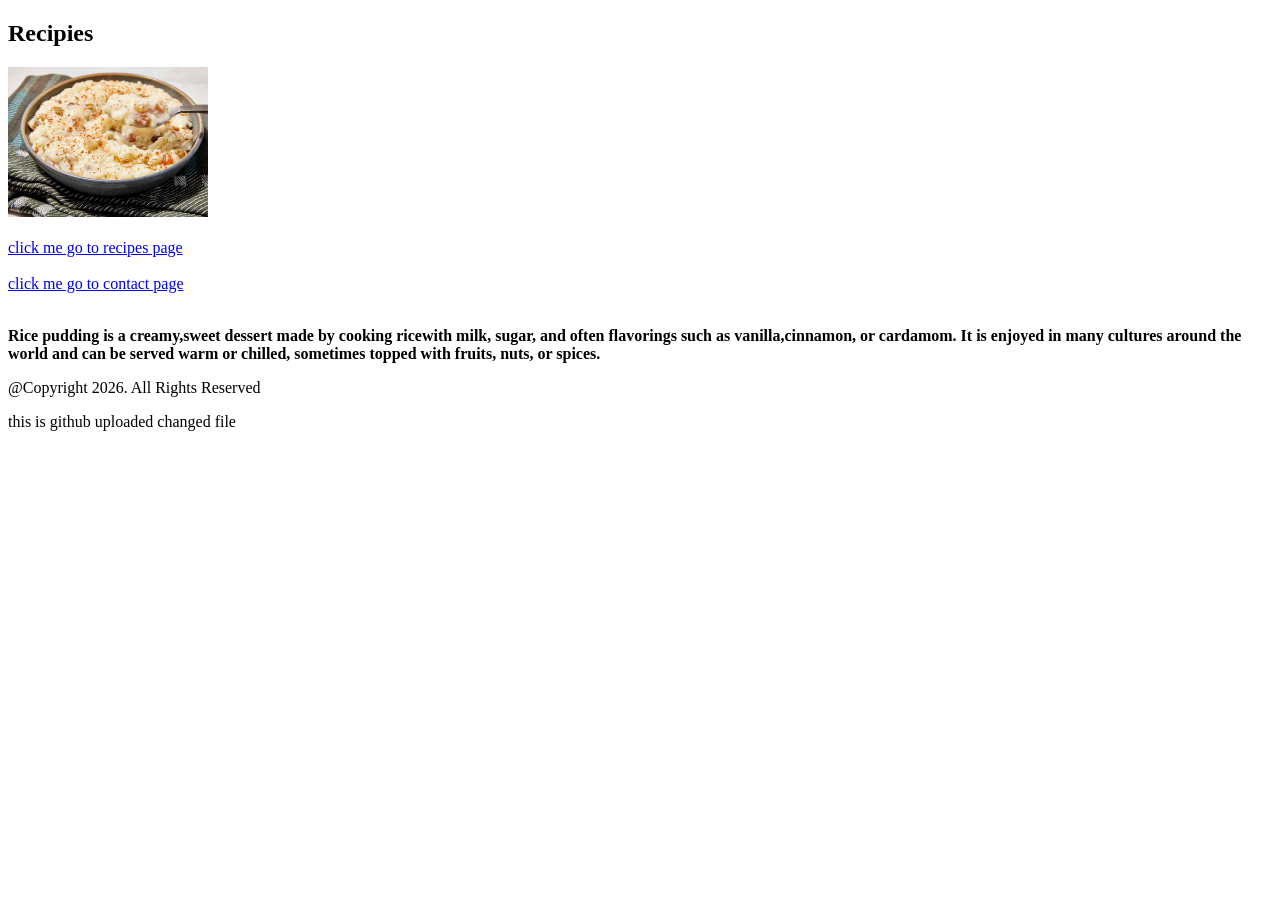
<file: index.html>
<!DOCTYPE html>
<html lang="en">
<head>
    <meta charset="UTF-8">
    <meta name="viewport" content="width=device-width, initial-scale=1.0">
    <title>index</title>
</head>
<body>
<h2>Recipies</h2>
<image src="/assets/ricepudding.jpg" width="200" height="150"></image>  
<br><br><a href="/recipes.html">click me go to recipes page </a><br><br>
<a href="/contact.html">click me go to contact page</a><br><br>
<b>
<p> Rice pudding is a creamy,sweet dessert made by cooking ricewith milk, sugar, and often flavorings 
    such as vanilla,cinnamon, or cardamom. It is enjoyed in many cultures around the world and can be 
    served warm or chilled, sometimes topped with fruits, nuts, or spices.
</p>
</b>
<footer><p>@Copyright 2026. All Rights Reserved</p></footer>
<p>this is github uploaded changed file</p>
    
</body>
</html>
</file>
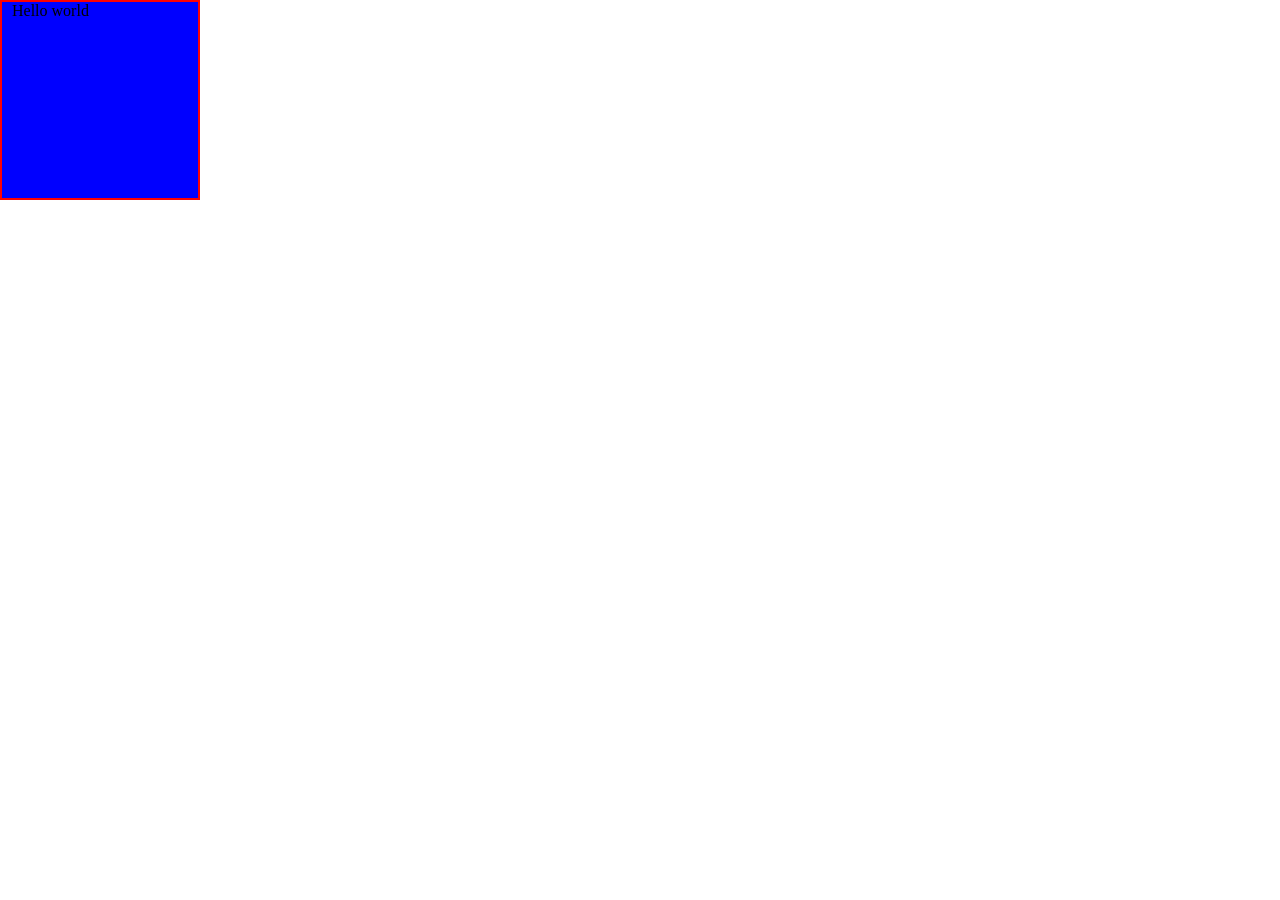
<file: boxmodel.html>
<!DOCTYPE html>
<html lang="en">
<head>
    <meta charset="UTF-8">
    <meta name="viewport" content="width=device-width, initial-scale=1.0">
    <title>CSS Box Model</title>
    <style>
        *{
            margin: 0;
            padding:0;
            box-sizing: border-box;
        }
        .box{
            height: 200px;
            width:200px;
            background-color: blue;
            padding-left: 10px;
            border: 2px solid red;
        }
        .box:hover{
            background-color: yellow;
            cursor: pointer;
        }

    </style>
</head>
<body>
    <div class="box">
        Hello world
    </div>
    
</body>
</html>
</file>
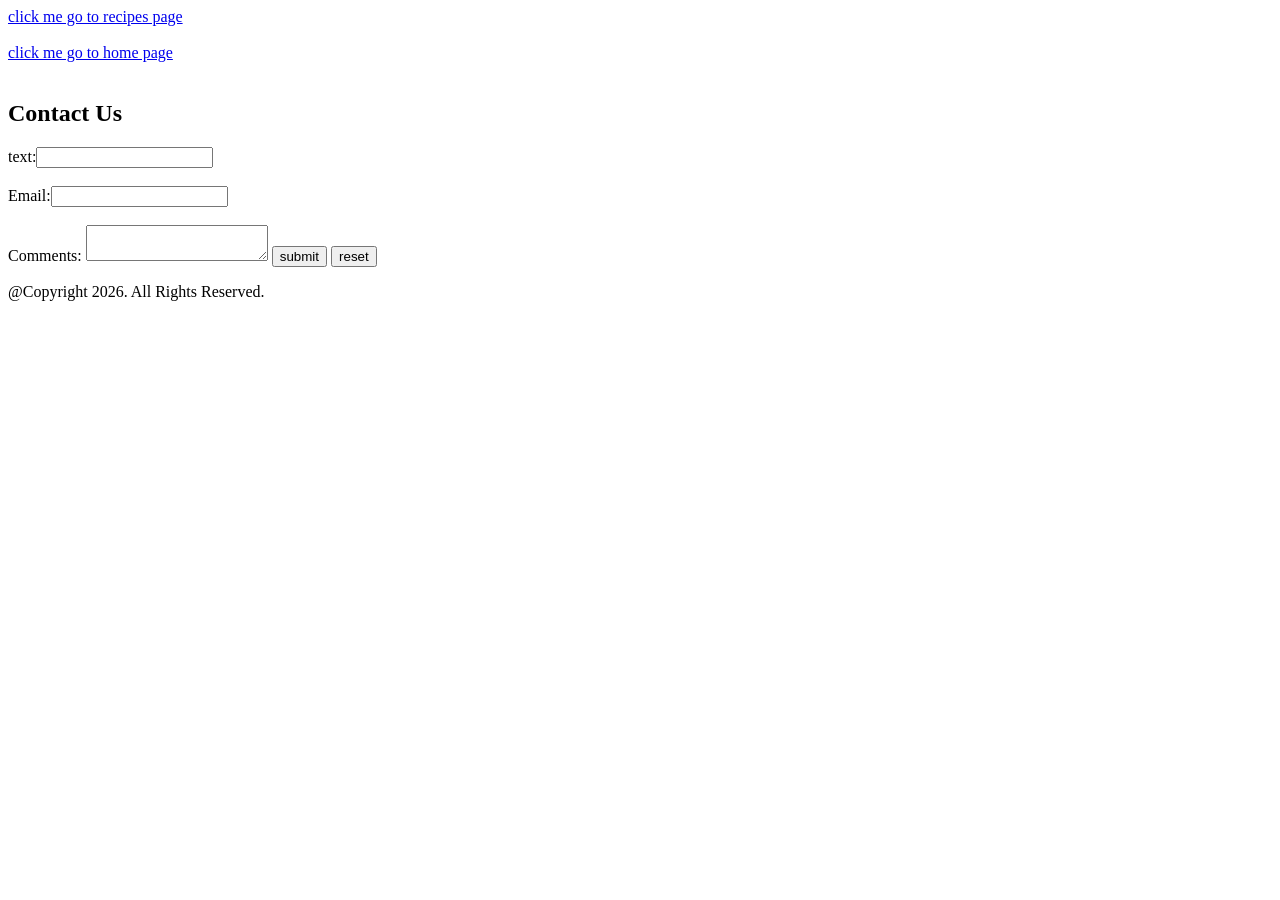
<file: contact.html>
<!DOCTYPE html>
<html lang="en">
<head>
    <meta charset="UTF-8">
    <meta name="viewport" content="width=device-width, initial-scale=1.0">
    <title>Contact</title>
</head>
<body>
    <a href="/recipes.html">click me go to recipes page </a><br><br>
<a href="/index.html">click me go to home page</a><br><br>
<form>
<h2>Contact Us</h2>
text:<input type="text"><br><br>
Email:<input type="text"><br><br>
Comments: <textarea></textarea>

<button type="submit">submit</button>
<button type="reset">reset</button>
</form>

<footer>
    <p>
        @Copyright 2026. All Rights Reserved.
    </p>
</footer>
    
</body>
</html>
</file>
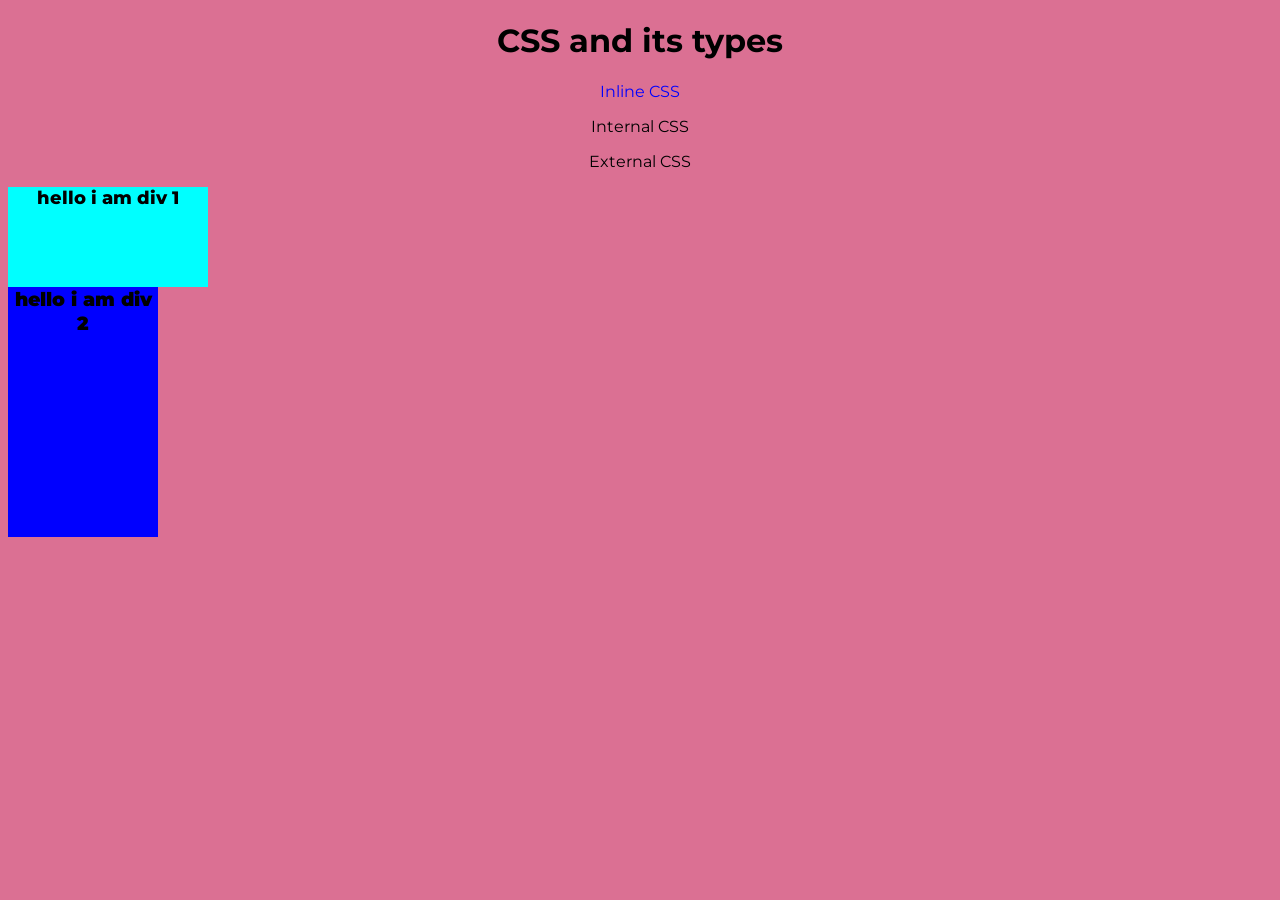
<file: example.html>
<!DOCTYPE html>
<html lang="en">
<head>
    <meta charset="UTF-8">
    <meta name="viewport" content="width=device-width, initial-scale=1.0">
    <title>CSS and its types</title>
    <link rel="stylesheet" href="/style.css">
    <style>
        body{
            background-color: palevioletred;
            
        }
    </style>
</head>
<body>
    <h1>CSS and its types</h1>
    <p style="color:blue">Inline CSS</p>
    <p>Internal CSS</p>
    <p>External CSS</p>
    
    <div class="div1">
        hello i am div 1
    </div>

    <div id="div2">
        hello i am div 2
    </div>
    
    
</body>
</html>
</file>
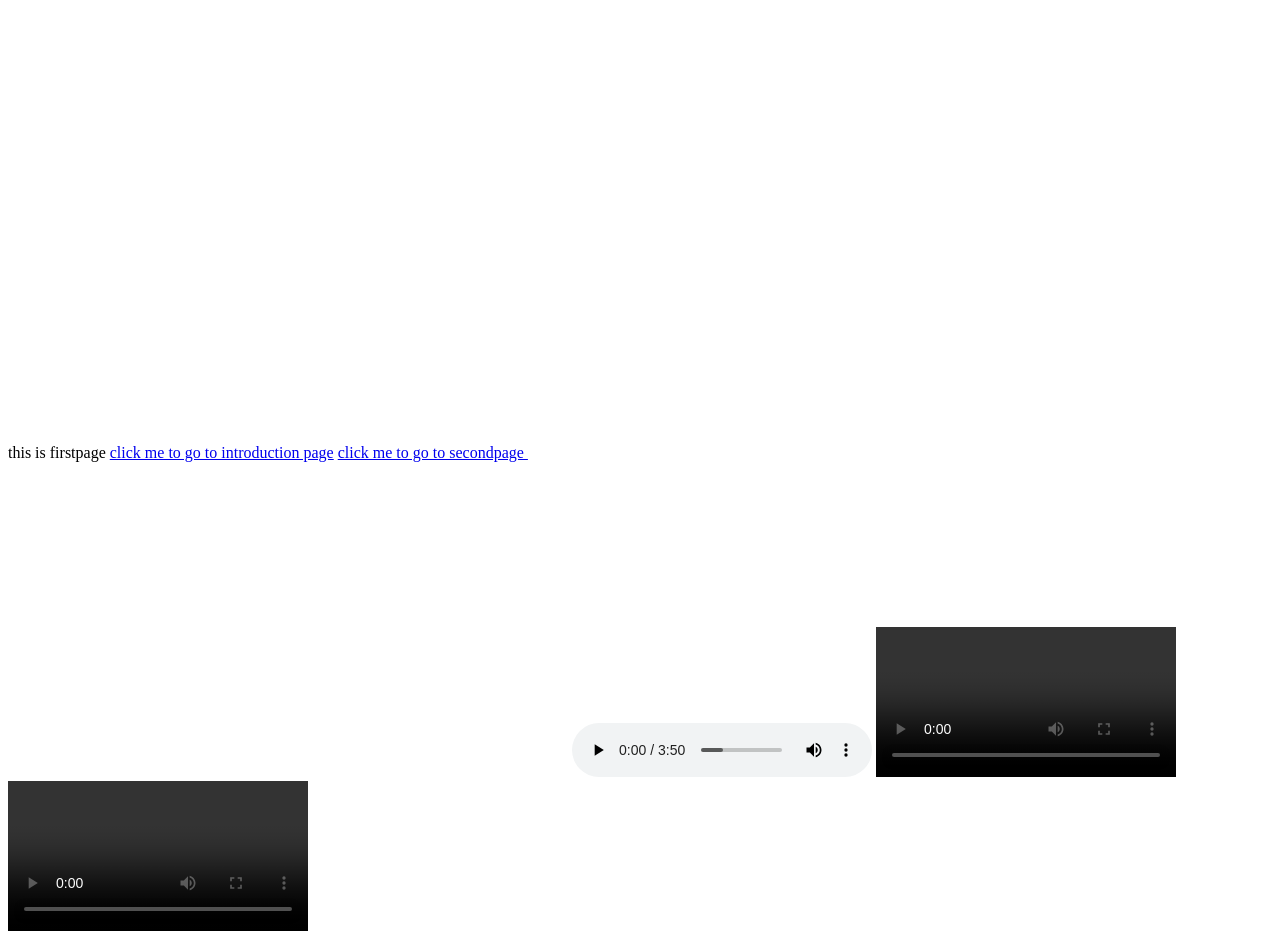
<file: Firstpage.html>
<!DOCTYPE html>
<html lang="en">
<head>
    <meta charset="UTF-8">
    <meta name="viewport" content="width=device-width, initial-scale=1.0">
    <title>firstpage</title>
</head>
<body>
    this is firstpage
    <a href="/introduction.html"> click me to go to introduction page</a>
    <a href="/secondpage.html"> click me to go to secondpage </a>
    <iframe src="https://www.google.com/maps/embed?pb=!1m18!1m12!1m3!1d3533.2704715949835!2d84.43415356358854!3d27.678034179461953!2m3!1f0!2f0!3f0!3m2!1i1024!2i768!4f13.1!3m3!1m2!1s0x3994fb34dbc3928b%3A0x46d9d8a35c92b2b7!2sChitwan%20Associations%20of%20Industries%20(Chitwan%20Udhyog%20Sangh)!5e0!3m2!1sen!2snp!4v1781496048154!5m2!1sen!2snp" width="600" height="450" style="border:0;" allowfullscreen="" loading="lazy" referrerpolicy="no-referrer-when-downgrade"></iframe>
<iframe width="560" height="315" src="https://www.youtube.com/embed/c5I8x6-L550?si=AyGuLg4K_u8Ctt4G" title="YouTube video player" frameborder="0" allow="accelerometer; autoplay; clipboard-write; encrypted-media; gyroscope; picture-in-picture; web-share" referrerpolicy="strict-origin-when-cross-origin" allowfullscreen></iframe>

<audio src="/assets/Ram Siya Ram Adipurush 128 Kbps.mp3" controls></audio>
<video src="/assets/hindisadsongvideo.mp4" controls></video>
<video src="/assets/videowith song - Google Search.mp4" controls></video>
</body>


</body>
</html>
</file>
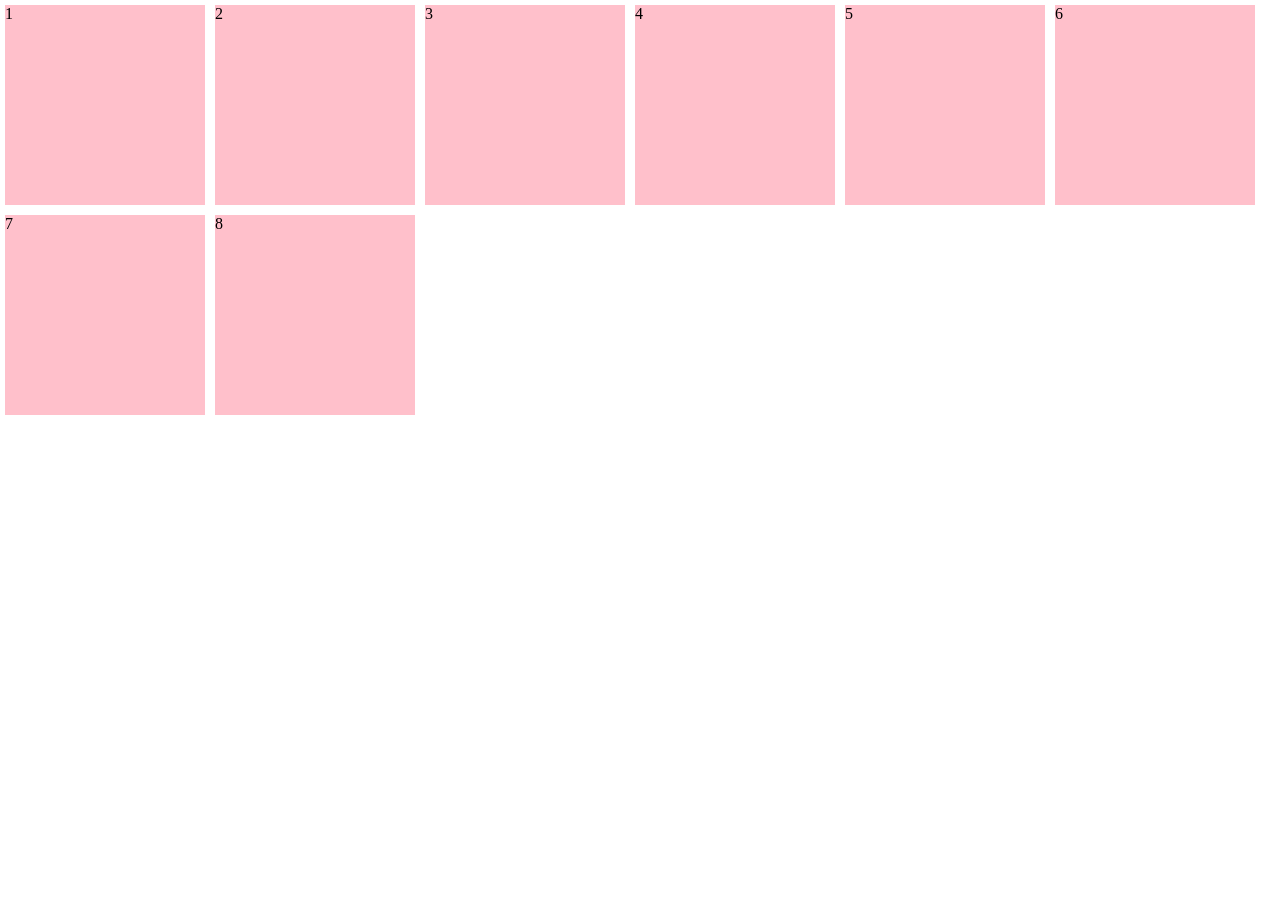
<file: flexbox.html>
<!DOCTYPE html>
<html lang="en">
<head>
    <meta charset="UTF-8">
    <meta name="viewport" content="width=device-width, initial-scale=1.0">
    <title>CSS FlexBox Property</title>
    <style>
        *{
            margin: 0;
            padding: 0;
            box-sizing: border-box;
        }
        .child{
            height: 200px;
            width: 200px;
            background-color: pink;
            margin: 5px;
        }
        .parent{
            display: flex;
           flex-wrap: wrap;
        }

    </style>
</head>
<body>
 <div class="parent">
    <div class="child">1</div>
    <div class="child">2</div>
    <div class="child">3</div>
    <div class="child">4</div>
    <div class="child">5</div>
    <div class="child">6</div>
    <div class="child">7</div>
    <div class="child">8</div>
</div>
    
</body>
</html>
</file>
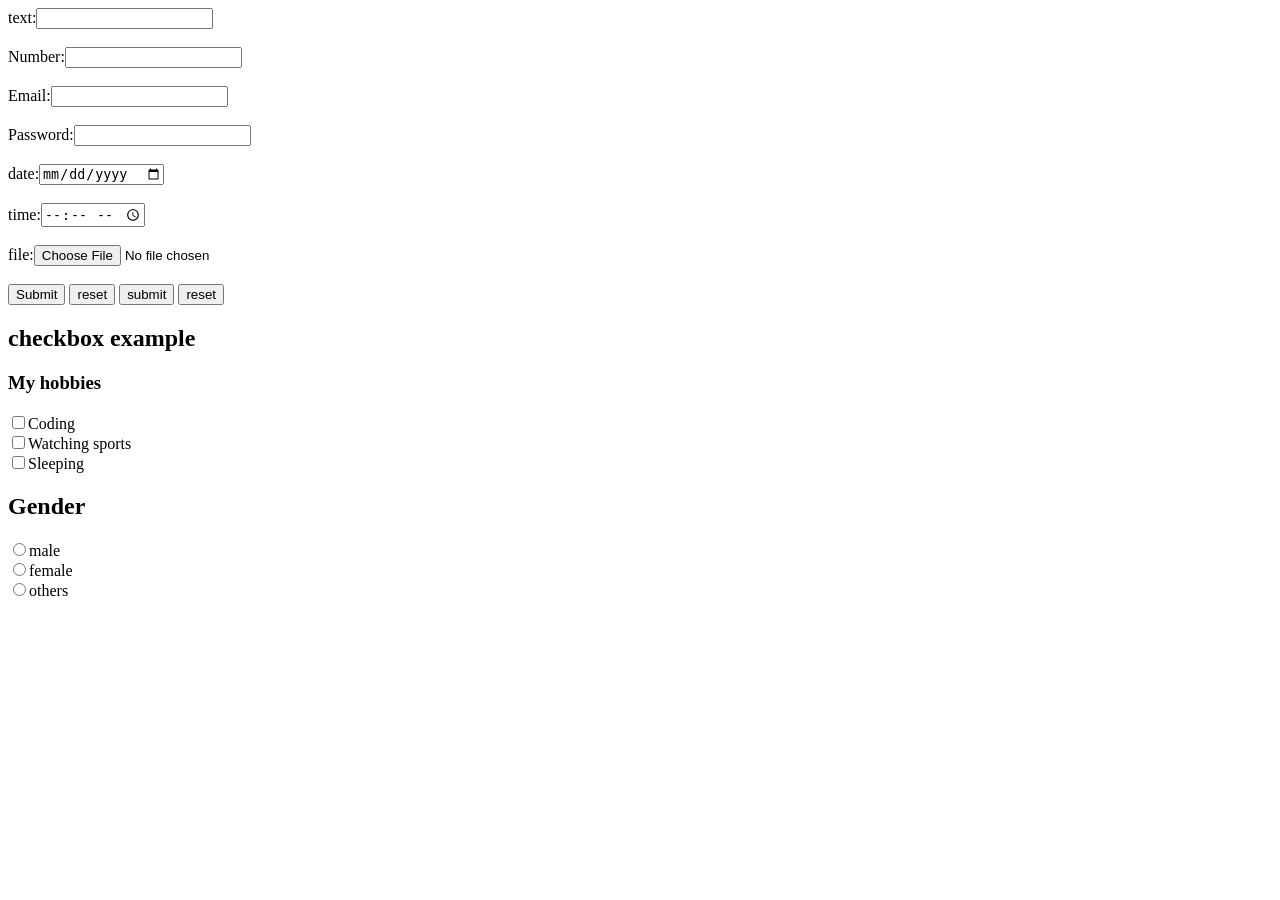
<file: forms.html>
<!DOCTYPE html>
<html lang="en">
<head>
    <meta charset="UTF-8">
    <meta name="viewport" content="width=device-width, initial-scale=1.0">
    <title>Forms</title>
</head>
<body>
    <form>
        text:<input type="text"><br><br>
        Number:<input type="number"><br><br>
        Email:<input type="Email"><br><br>
        Password:<input type="password"><br><br>
        date:<input type="date"><br><br>
        time:<input type="time"><br><br>
        file:<input type="file"><br><br>

        <input type="Submit" value="Submit">
        <input type="reset" value="reset">

        <button type="submit">submit</button>
        <button type="reset">reset</button>

    </form>
    <h2>checkbox example</h2>
    <h3>My hobbies</h3>
    <input type="checkbox">Coding<br>
    <input type="checkbox">Watching sports<br>
    <input type="checkbox">Sleeping<br>

    <h2>Gender</h2>
    <input type="radio" name="gender">male<br>
    <input type="radio"  name="gender">female<br>
    <input type="radio" name="gender">others<br>

    
</body>
</html>
</file>
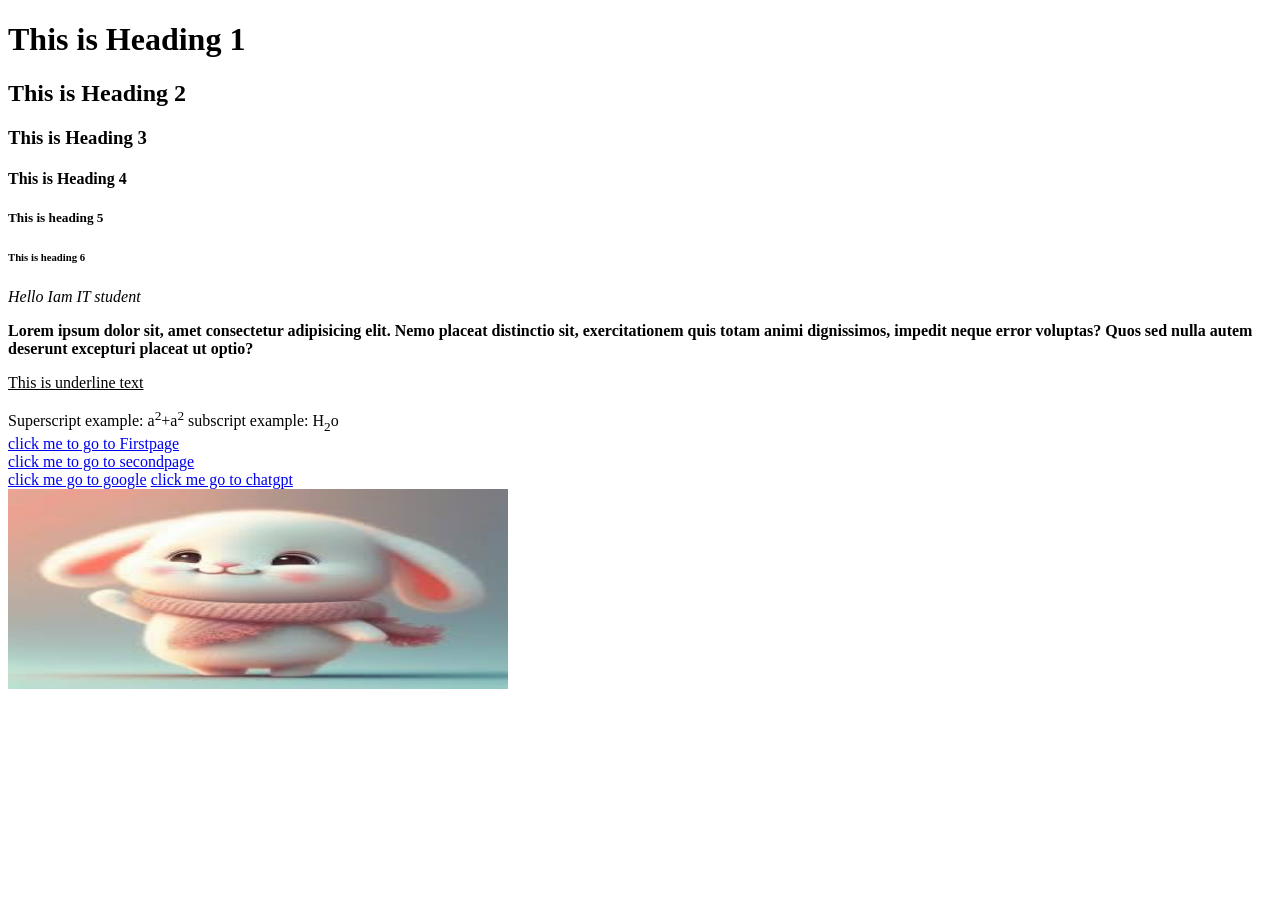
<file: introduction.html>
<!DOCTYPE html>
<html lang="en">
<head>
    <meta charset="UTF-8">
    <meta name="viewport" content="width=device-width, initial-scale=1.0">
    <title>Supriya</title>
    <link rel="icon" href="/assets/download.jpg"
</head>
<body>
    <h1>This is Heading 1</h1>
    <h2>This is Heading 2</h2>
    <h3>This is Heading 3</h3>
    <h4>This is Heading 4</h4>
    <h5>This is heading 5</h5>
    <h6> This is heading 6</h6>

   <i><p> Hello Iam IT student</p></i>
    <b> <p>Lorem ipsum dolor sit, amet consectetur adipisicing elit. Nemo placeat distinctio sit, exercitationem quis totam animi dignissimos, impedit neque error voluptas? Quos sed nulla autem deserunt excepturi placeat ut optio?</p></b>
    <u><p> This is underline text</p></u>

    Superscript example: a<sup>2</sup>+a<sup>2</sup>
    subscript example: H<sub>2</sub>o<br>
    <a href="/Firstpage.html"> click me to go to Firstpage</a> <br>
    <a href="/secondpage.html"> click me to go to secondpage </a><br>
    <a href="https://www.google.com/"> click me go to google</a>
    <a href="https://chatgpt.com/"> click me go to chatgpt </a><br>
    <a href="/secondpage.html">
    <img src="/assets/download.jpg" alt="a cute panda" width="500" height=" 200" title = "panda picture">
    </a>
</body>
</html>
</file>
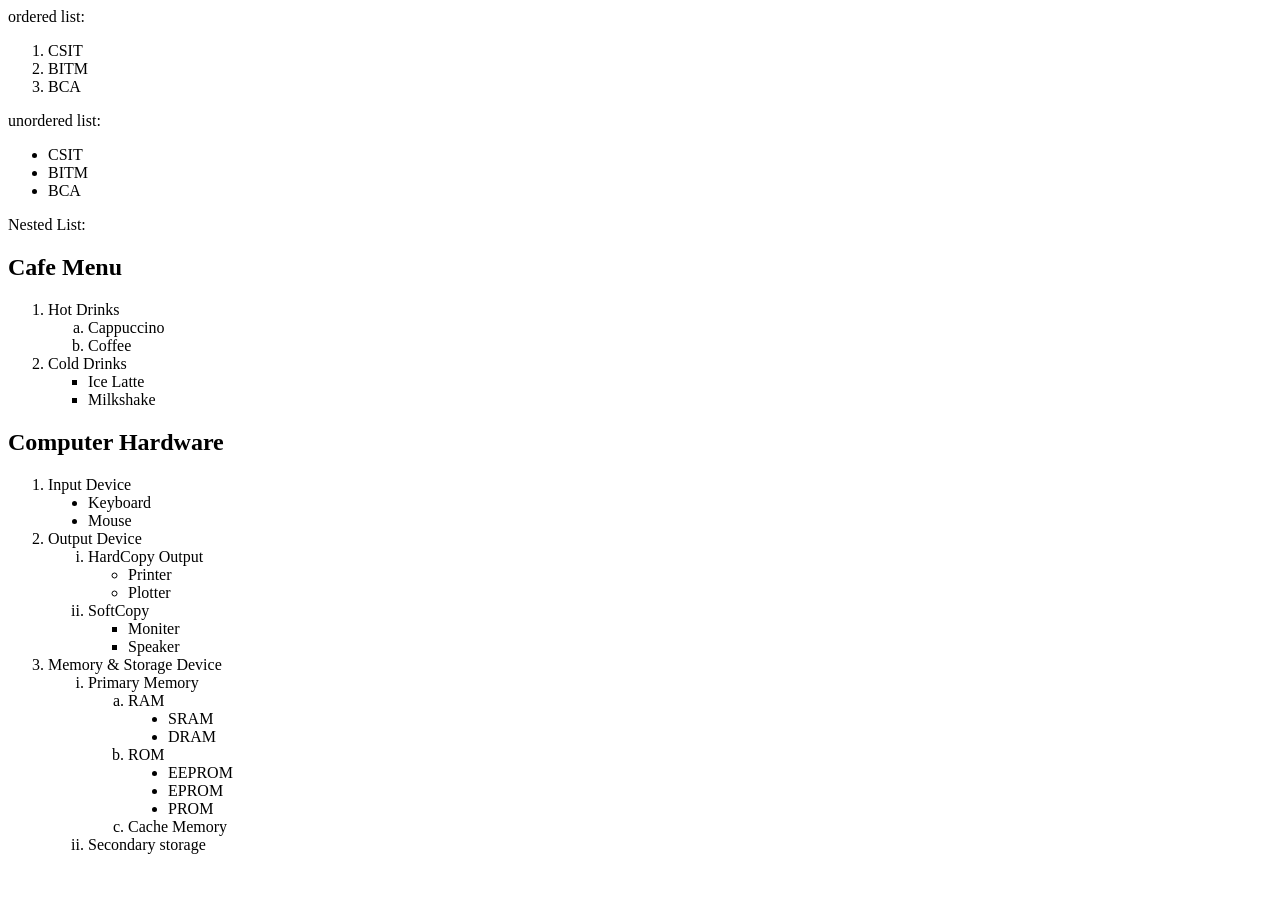
<file: list.html>
<!DOCTYPE html>
<html lang="en">

<head>
    <meta charset="UTF-8">
    <meta name="viewport" content="width= , initial-scale=1.0">
    <title>List and Nested List</title>
</head>

<body>
    ordered list:
    <ol type="1">
        <li>CSIT</li>
        <li>BITM</li>
        <li>BCA</li>
    </ol>

    unordered list:
    <ul type="squre">
        <li>CSIT</li>
        <lI>BITM</lI>
        <li>BCA</li>
    </ul>
    Nested List:
    <h2>Cafe Menu</h2>
    <ol>
        <li>Hot Drinks
            <ol type="a">
                <li>Cappuccino</li>
                <li>Coffee</li>
            </ol>

        </li>

        <li>Cold Drinks
            <ul type="square">
                <li>Ice Latte</li>
                <li>Milkshake</li>
            </ul>
        </li>
    </ol>

    <h2>Computer Hardware</h2>
    <ol>
        <li>Input Device</li>
        <ul type="Disc">
            <li>Keyboard</li>
            <li>Mouse</li>
        </ul>
        <li>Output Device
            <ol type="i">
                <li>HardCopy Output</li>
                <ul type="circle">
                    <li>Printer</li>
                    <li>Plotter</li>
                </ul>
                <li>SoftCopy</li>
                <ul type="square">
                    <li>Moniter</li>
                    <li>Speaker</li>
                </ul>
            </ol>
        </li>


        <li>Memory & Storage Device</li>
        <ol type="i">
            <li>Primary Memory
                <ol type="a">
                    <li>RAM</li>
                    <ul type="Disc">
                        <li>SRAM</li>
                        <li>DRAM</li>
                    </ul>
                <li>ROM</li>
                <ul type="Disc">
                    <li>EEPROM</li>
                    <li>EPROM</li>
                    <li>PROM</li>
                </ul>
                 <li>Cache Memory</li>
                </ol>
                
            </li>
            <li>Secondary storage</li>

            

               

        </ol>
    </ol>
</body>

</html>
</file>
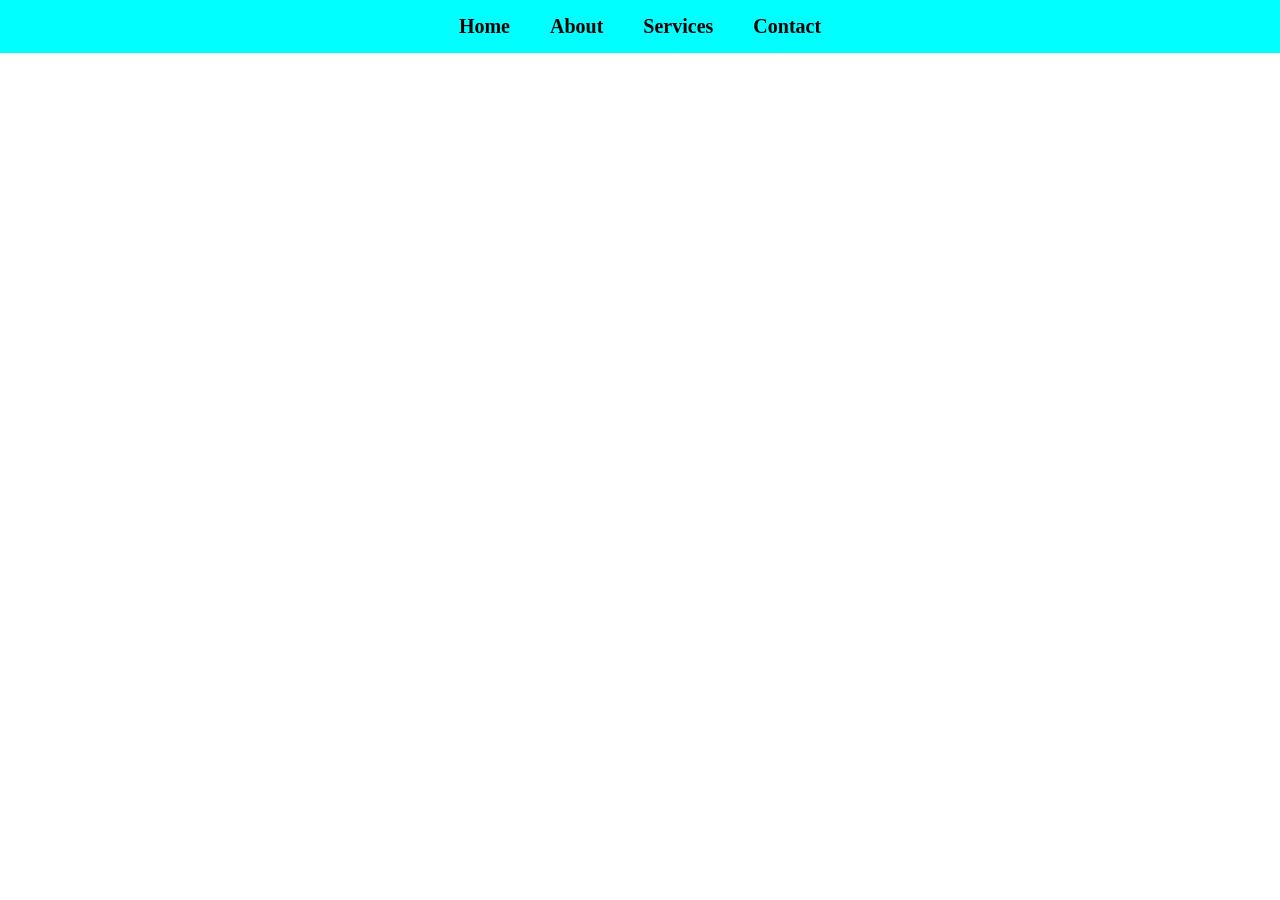
<file: Navigationbar.html>
<!DOCTYPE html>
<html lang="en">
<head>
    <meta charset="UTF-8">
    <meta name="viewport" content="width=device-width, initial-scale=1.0">
    <title>Navigation Bar</title>
    <link rel="stylesheet" href="CSS.css">
</head>
<body>
    <nav>
        <ul>
          <li>Home</li>  
          <li>About</li>
          <li>Services</li>
          <li>Contact</li>
        </ul>
    </nav>
</body>
</html>
</file>
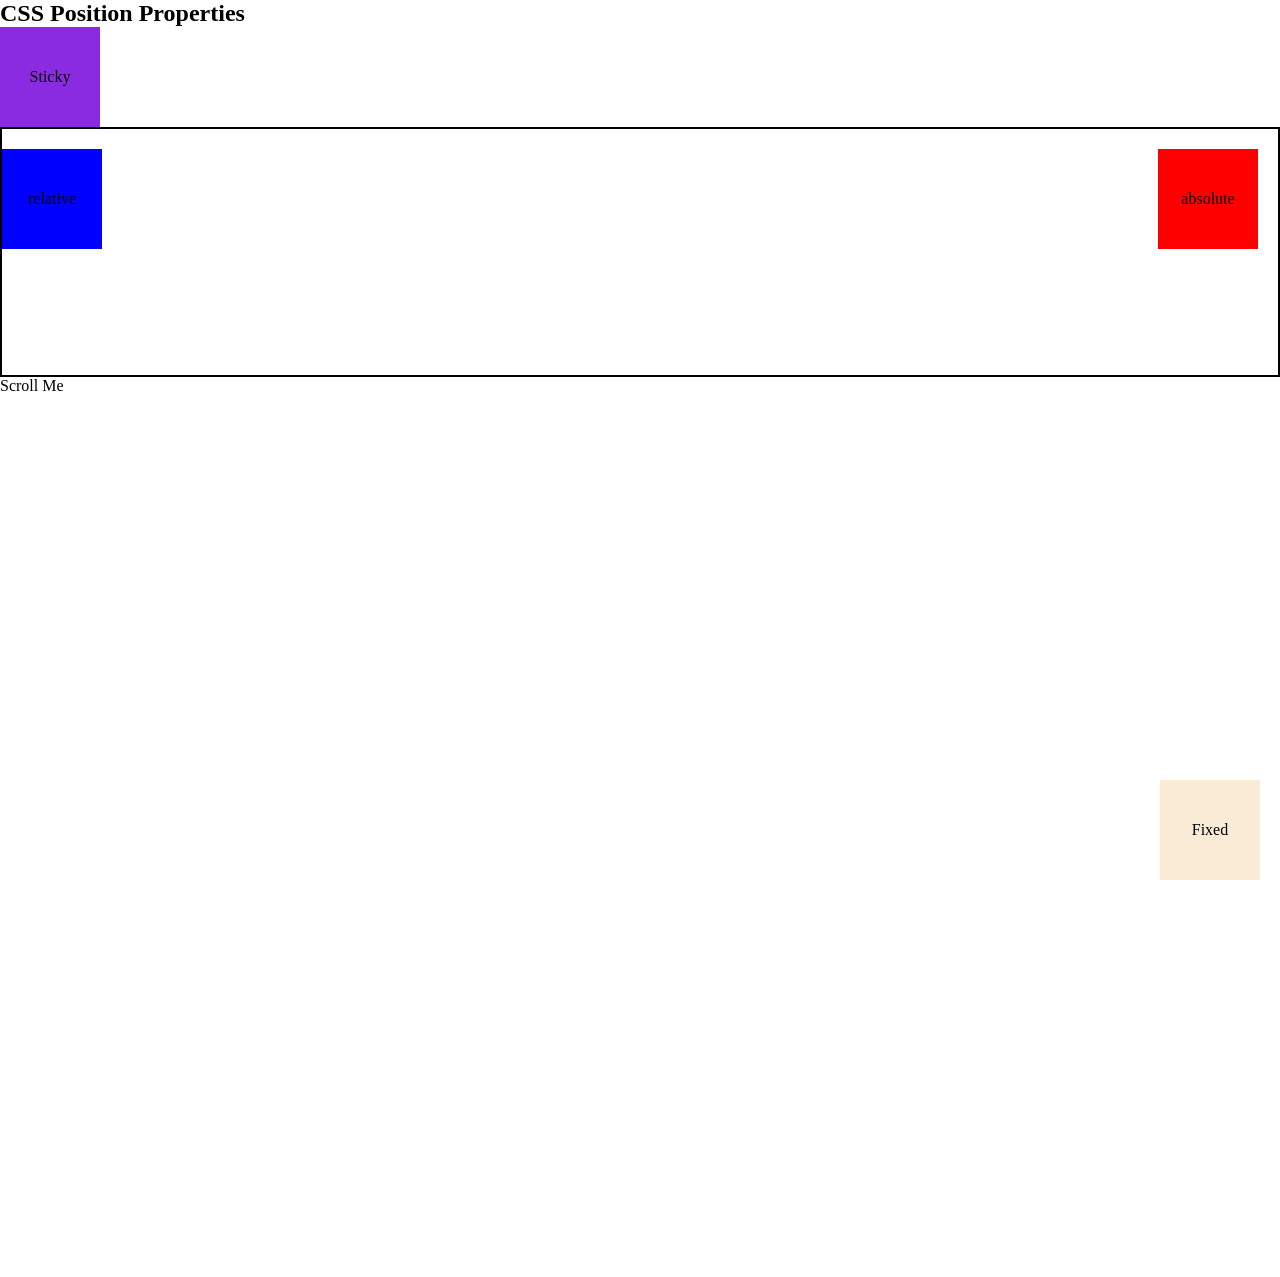
<file: position.html>
<!DOCTYPE html>
<html lang="en">
<head>
    <meta charset="UTF-8">
    <meta name="viewport" content="width=device-width, initial-scale=1.0">
    <title>CSS Position Property</title>
    <style>
        *{
            margin: 0;
            padding: 0;
            box-sizing: border-box;
        }
        .box{
            height: 100px;
            width: 100px;
            display: flex;
            justify-content: center;
            align-items: center;
        }
        .container{
            height: 250px;
            border: 2px solid black;
            position: relative;
        }
        .sticky{
            background-color: blueviolet;
            position: sticky;
            top:0;
        }
        .fixed{
            background-color: antiquewhite;
            position: fixed;
            bottom: 20px;
            right: 20px;
        }
        .relative{
            background-color: blue;
            position: relative;
            top: 20px;
            left: 2opx;
        }
        .absolute{
            background-color: red;
            position: absolute;
            top: 20px;
            right: 20px;
        }
        .spacer{
            height: 100vh;
        }
    </style>
</head>
<body>
    <h2>CSS Position Properties</h2>
    <div class="box sticky">Sticky</div>

    <div class="container">
        <div class="box relative">relative</div>
        <div class="box absolute">absolute</div>
    </div>
    
    <div class="box fixed">Fixed</div>
    <div class="spacer">Scroll Me</div>
</body>
</html>
</file>
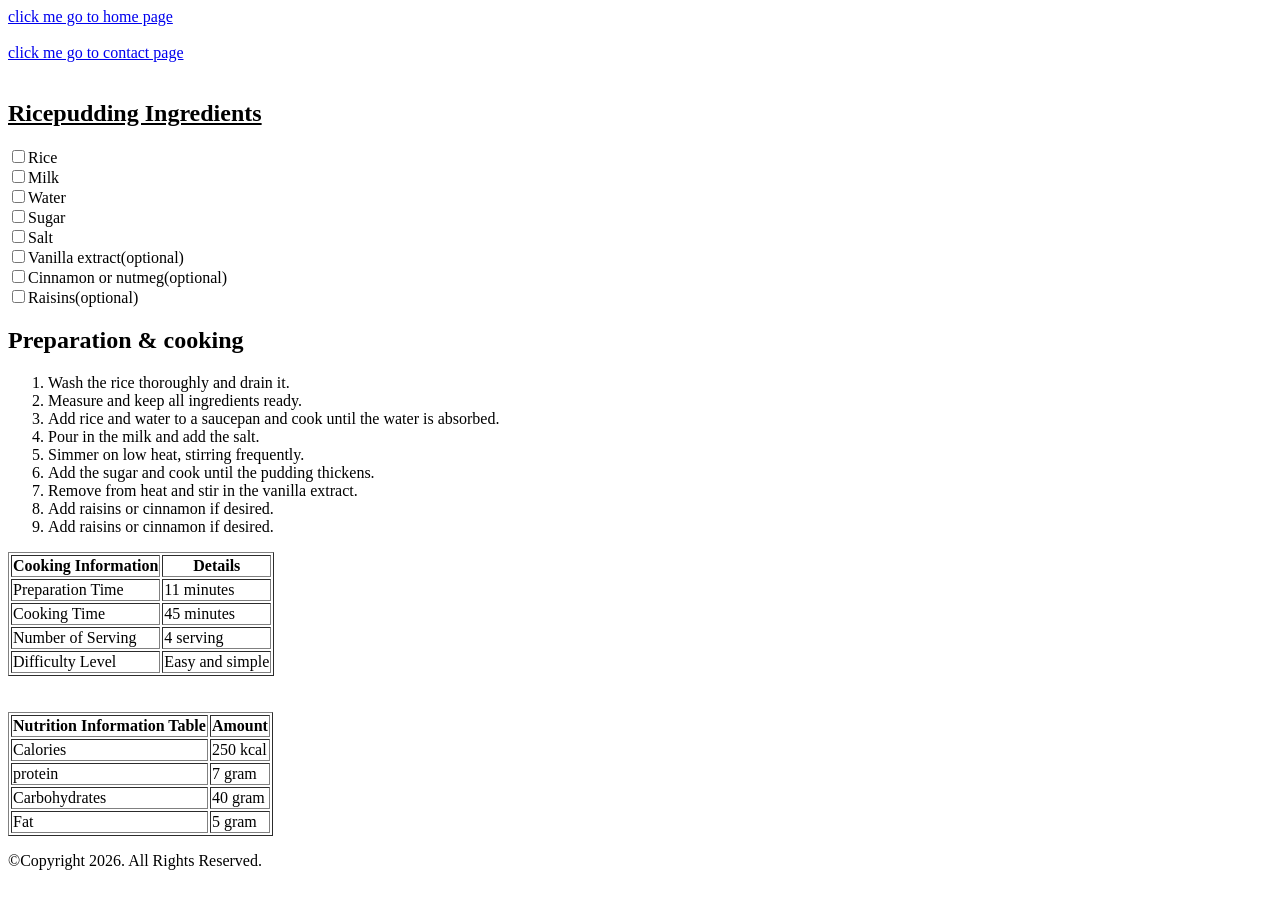
<file: recipes.html>
<!DOCTYPE html>
<html lang="en">
<head>
    <meta charset="UTF-8">
    <meta name="viewport" content="width=device-width, initial-scale=1.0">
    <title>Recipies</title>
</head>
<body>
    <a href="/index.html">click me go to home page </a><br><br>
<a href="/contact.html">click me go to contact page</a><br><br>

<u><h2>Ricepudding Ingredients</h2></u>
<input type="checkbox">Rice<br>
<input type="checkbox">Milk<br>
<input type="checkbox">Water<br>
<input type="checkbox">Sugar<br>
<input type="checkbox">Salt<br>
<input type="checkbox">Vanilla extract(optional)<br>
<input type="checkbox">Cinnamon or nutmeg(optional)<br>
<input type="checkbox">Raisins(optional)<br>

<h2>Preparation & cooking</h2>
<ol type="1">
    <li>Wash the rice thoroughly and drain it.</li>
    <li>Measure and keep all ingredients ready.</li>
    <li>Add rice and water to a saucepan and cook until the water is absorbed.</li>
    <li>Pour in the milk and add the salt.</li>
    <li>Simmer on low heat, stirring frequently.</li>
    <li>Add the sugar and cook until the pudding thickens.</li>
    <li>Remove from heat and stir in the vanilla extract.</li>
    <li>Add raisins or cinnamon if desired.</li>
    <li>Add raisins or cinnamon if desired.</li>

</ol>

<table border="1">
    <tr>
        <th>Cooking Information</th>
        <th>Details</th>
    </tr>
    <tr> 
        <td>Preparation Time</td>
        <td>11 minutes</td>
    </tr>
    <tr>
        <td>Cooking Time</td>
        <td>45 minutes</td>
    </tr>
    <tr>
        <td>Number of Serving</td>
        <td>4 serving</td>
    </tr>
    <tr>
        <td>Difficulty Level</td>
        <td>Easy and simple</td>
    </tr>
</table><br>

<table border="1"><br>
    <tr>
        <th>Nutrition Information Table</th>
        <th>Amount</th>
    </tr>
    <tr>
        <td>Calories</td>
        <td>250 kcal</td>
    </tr>
    <tr>
        <td>protein</td>
        <td>7 gram</td>
    </tr>
    <tr>
        <td>Carbohydrates</td>
        <td>40 gram</td>
    </tr>
    <tr>
        <td>Fat</td>
        <td>5 gram</td>
    </tr>
</table>
<footer>
    <p>&copy;Copyright 2026. All Rights Reserved.</p>
</footer>


    
</body>
</html>
</file>
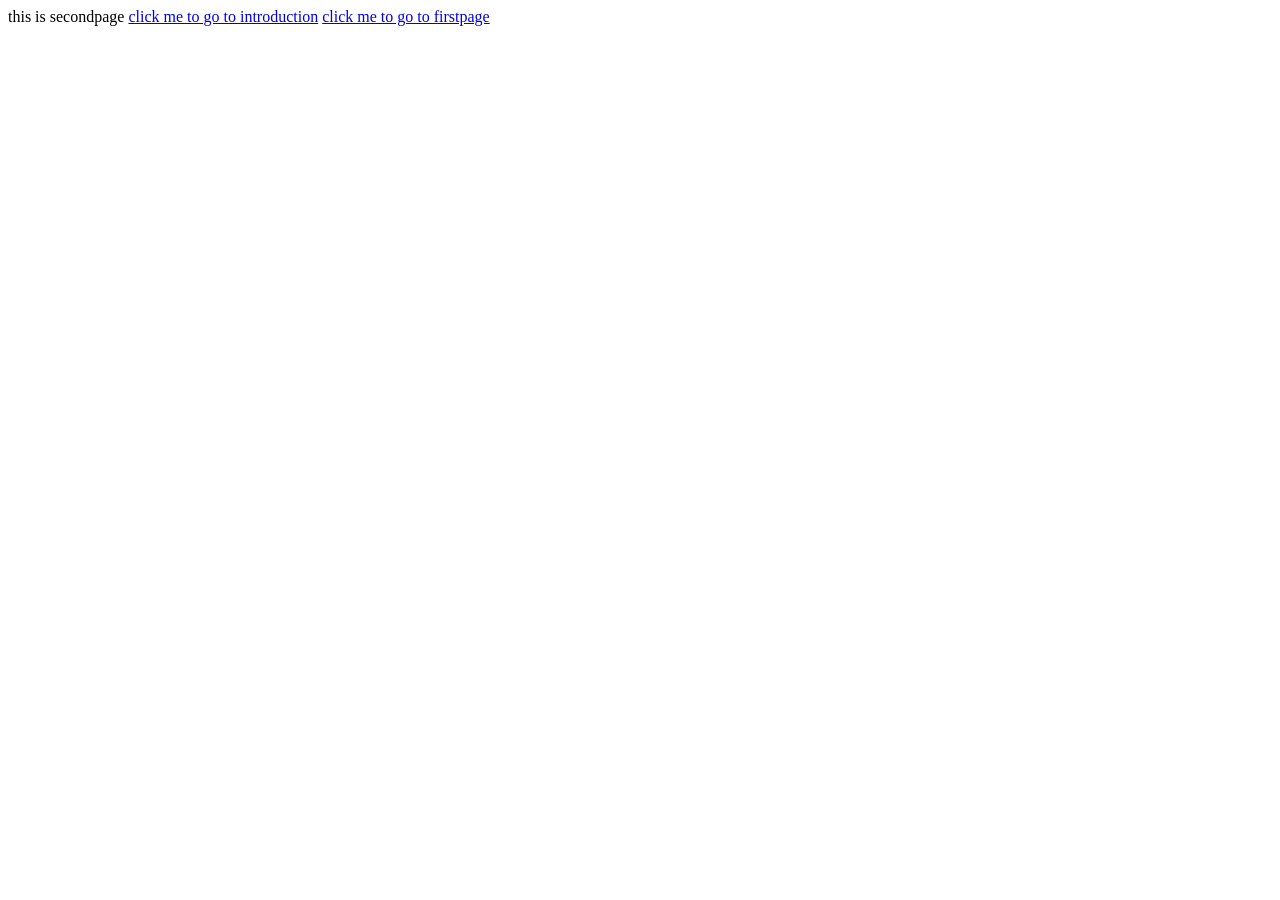
<file: secondpage.html>
<!DOCTYPE html>
<html lang="en">
<head>
    <meta charset="UTF-8">
    <meta name="viewport" content="width=device-width, initial-scale=1.0">
    <title>Secondpage</title>
</head>
<body>
    this is secondpage
    <a href="/introduction.html"> click me to go to introduction</a>
    <a href="/Firstpage.html"> click me to go to firstpage </a>

</body>
</html>
</file>
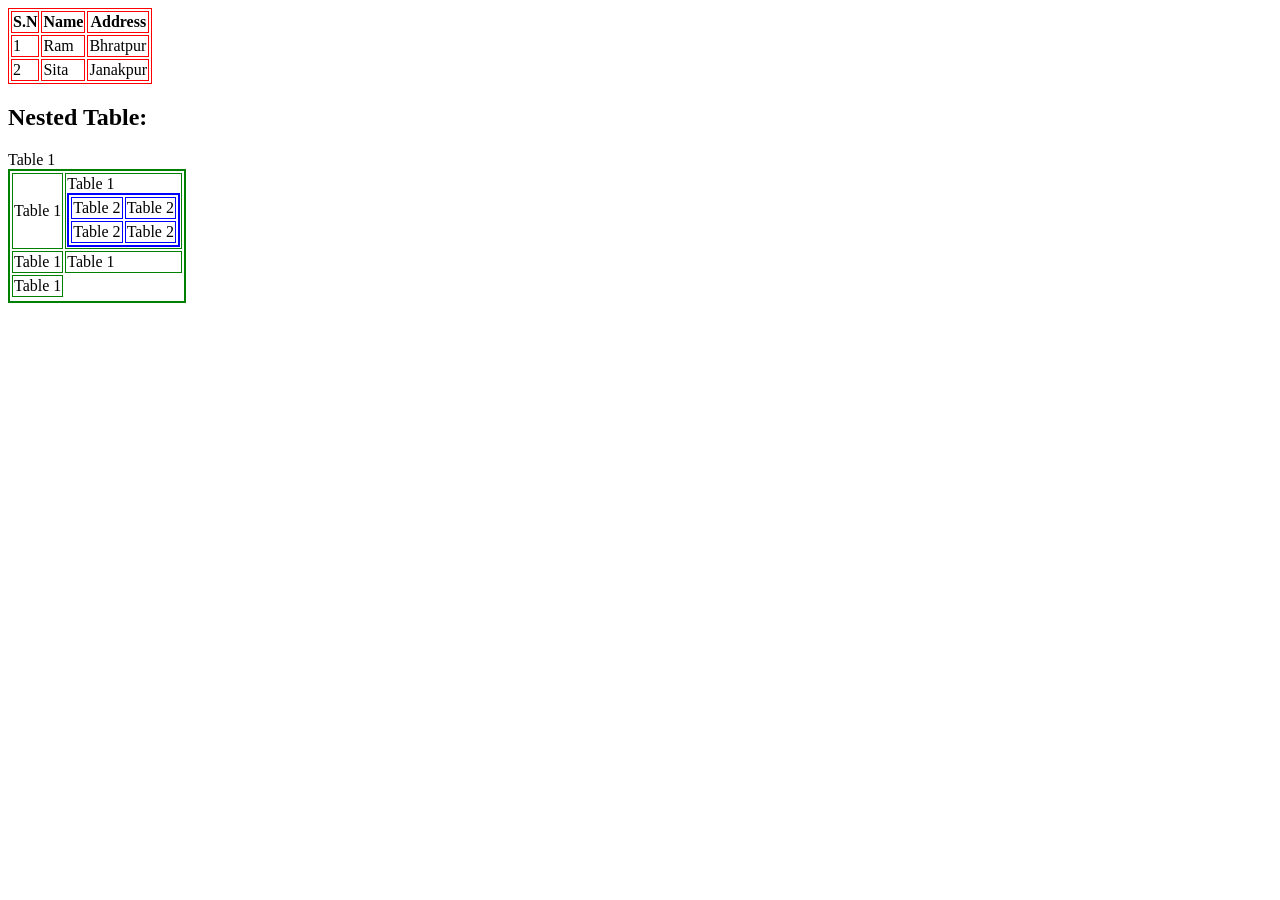
<file: tables.html>
<!DOCTYPE html>
<html lang="en">
<head>
    <meta charset="UTF-8">
    <meta name="viewport" content="width=device-width, initial-scale=1.0">
    <title>Table and Nested Table</title>
</head>
<body>
    <table border="1" bordercolor="red">
        <tr>
            <th>S.N</th>
            <th>Name</th>
            <th>Address</th>
        </tr>
        <tr>
            <td>1</td>
            <td>Ram</td>
            <td>Bhratpur</td>
        </tr>
         <tr>
            <td>2</td>
            <td>Sita</td>
            <td>Janakpur</td>
        </tr>

    </table>
    <h2>Nested Table:</h2>
    <table border="2" bordercolor="green">
        <tr>
            <td>Table 1</td>
            <td> Table 1
                <table border="2" bordercolor="blue">
                    <tr> 
                        <td>Table 2</td>
                        <td>Table 2</td>
                    </tr>
                    <tr>
                        
                        <td>Table 2</td>
                        <td>Table 2</td>
                    </tr>
                

                </table>
            </td>
        </tr>
        <td>Table 1</td>
        <td>Table 1</td>
       <tr> <td>Table 1</td></tr> 
       <tr>Table 1</tr>
       

    </table>
    
</body>
</html>
</file>
<file: style.css>
@import url('https://fonts.googleapis.com/css2?family=Montserrat:ital,wght@0,100..900;1,100..900&family=Roboto:ital,wght@0,100..900;1,100..900&display=swap');
body{
    text-align: center;
    font-family: Montserrat;
}

.div1{
    height: 100px;
    width: 200px;
    background-color: aqua;
    font-size: large;
    font-weight: 800;
}

#div2{
    height: 250px;
    width: 150px;
    background-color: blue;
    font-size: larger;
    font-weight: 900;
}
</file>
<file: CSS.css>
* {
     margin: 0;
     padding: 0;
 }

 ul {
     display: flex;
     list-style: none;
     justify-content: center;
     gap: 40px;
     font-size: 20px;
     font-weight: bold;
 }

 .navbar {
     list-style: none;
 }

 nav {
     background-color: aqua;
     padding: 15px;
 }

 li:hover{
    color: chocolate;
    cursor: pointer;
 }
</file>
